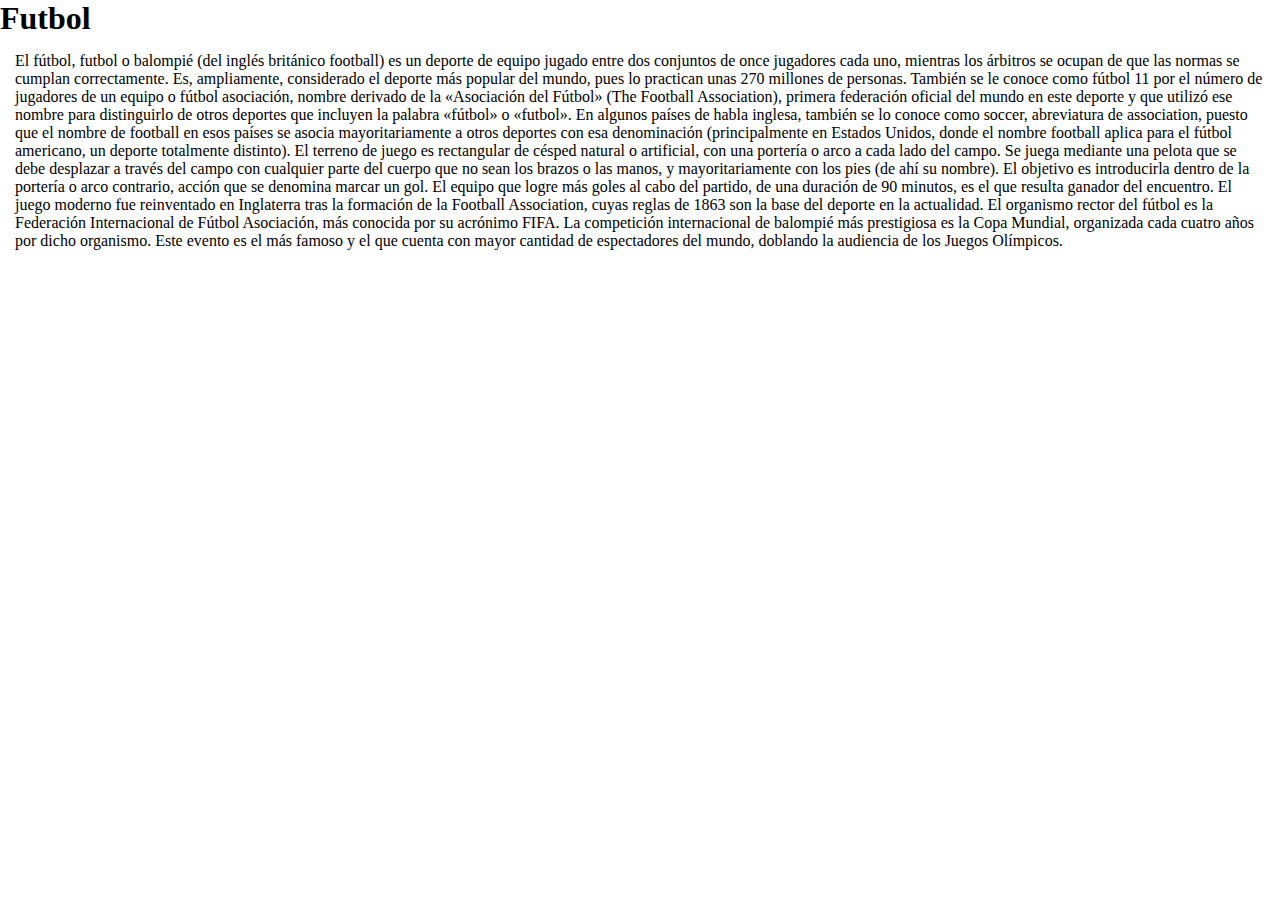
<file: index.html>
<!DOCTYPE html>

<html lang="es">

<head>
  <meta charset="utf-8">
  <meta http-equiv="X-UA-Compatible" content="IE=edge">
  <title>Deporte</title>
  <meta name="author" content="Pau">
  <meta name="description" content="">
  <meta name="viewport" content="width=device-width, initial-scale=1">
  <link rel="stylesheet" type="text/css" href="../css/style.css">
</head>

<body>
  <h1>Futbol</h1>
  <p>El fútbol, futbol o balompié (del inglés británico football) es un deporte de equipo jugado entre dos
    conjuntos de once jugadores cada uno, mientras los árbitros se ocupan de que las normas se cumplan correctamente.
    Es, ampliamente, considerado el deporte más popular del mundo, pues lo practican unas 270 millones de personas.
    También se le conoce como fútbol 11 por el número de jugadores de un equipo o fútbol asociación, nombre derivado de
    la «Asociación del Fútbol» (The Football Association), primera federación oficial del mundo en este deporte y que
    utilizó ese nombre para distinguirlo de otros deportes que incluyen la palabra «fútbol» o «futbol». En algunos
    países de habla inglesa, también se lo conoce como soccer, abreviatura de association, puesto que el nombre de
    football en esos países se asocia mayoritariamente a otros deportes con esa denominación (principalmente en Estados
    Unidos, donde el nombre football aplica para el fútbol americano, un deporte totalmente distinto).

    El terreno de juego es rectangular de césped natural o artificial, con una portería o arco a cada lado del campo. Se
    juega mediante una pelota que se debe desplazar a través del campo con cualquier parte del cuerpo que no sean los
    brazos o las manos, y mayoritariamente con los pies (de ahí su nombre). El objetivo es introducirla dentro de la
    portería o arco contrario, acción que se denomina marcar un gol. El equipo que logre más goles al cabo del partido,
    de una duración de 90 minutos, es el que resulta ganador del encuentro.

    El juego moderno fue reinventado en Inglaterra tras la formación de la Football Association, cuyas reglas de 1863
    son la base del deporte en la actualidad. El organismo rector del fútbol es la Federación Internacional de Fútbol
    Asociación, más conocida por su acrónimo FIFA. La competición internacional de balompié más prestigiosa es la Copa
    Mundial, organizada cada cuatro años por dicho organismo. Este evento es el más famoso y el que cuenta con mayor
    cantidad de espectadores del mundo, doblando la audiencia de los Juegos Olímpicos.</p>
</body>
<header>

</header>

</html>
</file>
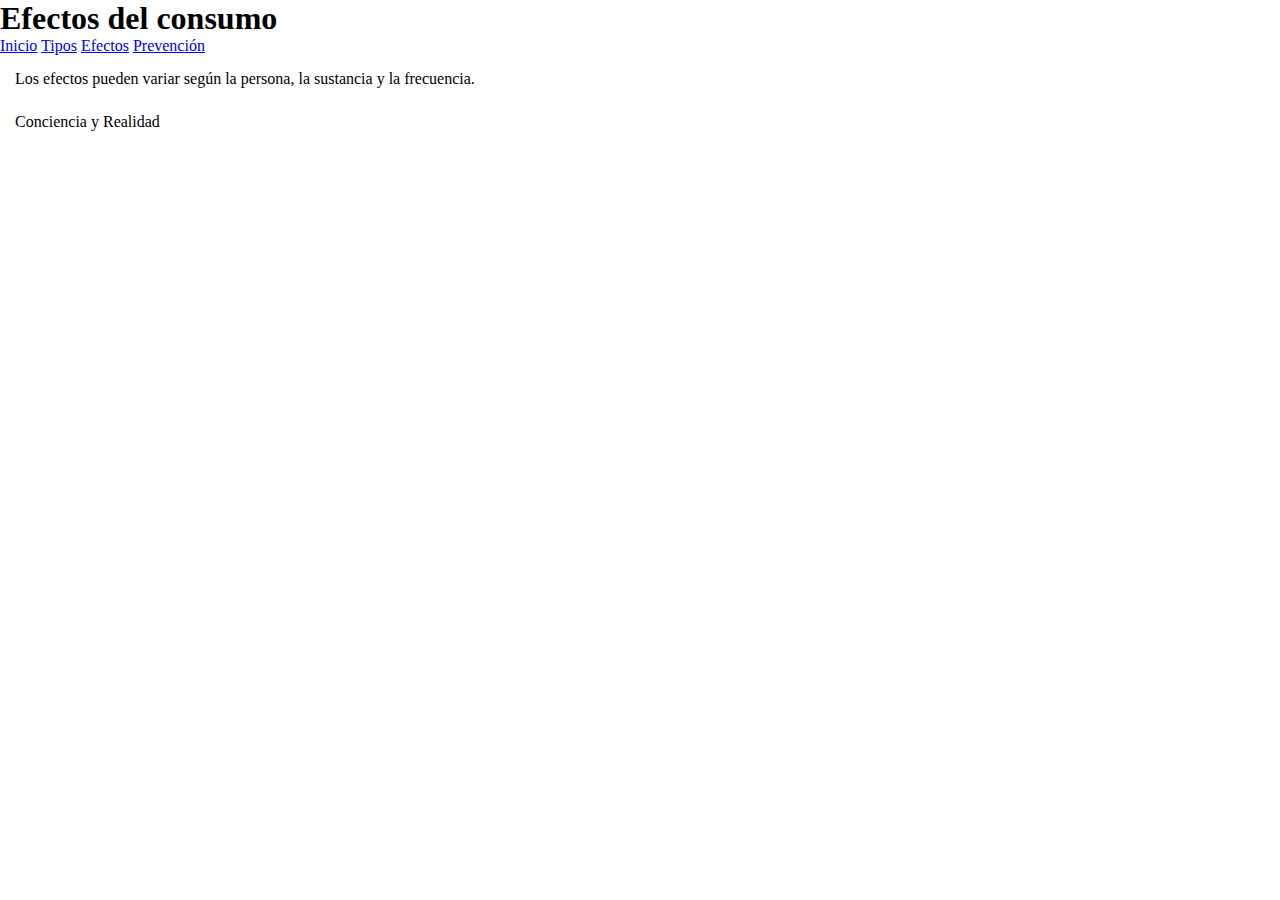
<file: html/efectos.html>
<!DOCTYPE html>
<html lang="es">
<head>
<meta charset="UTF-8">
<meta name="viewport" content="width=device-width, initial-scale=1.0">
<title>Efectos</title>
<link rel="stylesheet" href="../css/style.css">
</head>
<body>
<header>
<h1>Efectos del consumo</h1>
</header>
<nav>
<a href="../index.html">Inicio</a>
<a href="tipos.html">Tipos</a>
<a href="efectos.html">Efectos</a>
<a href="prevencion.html">Prevención</a>
</nav>
<main>
<p>Los efectos pueden variar según la persona, la sustancia y la frecuencia.</p>
</main>
<footer>
<p>Conciencia y Realidad</p>
</footer>
</body>
</html>
</file>
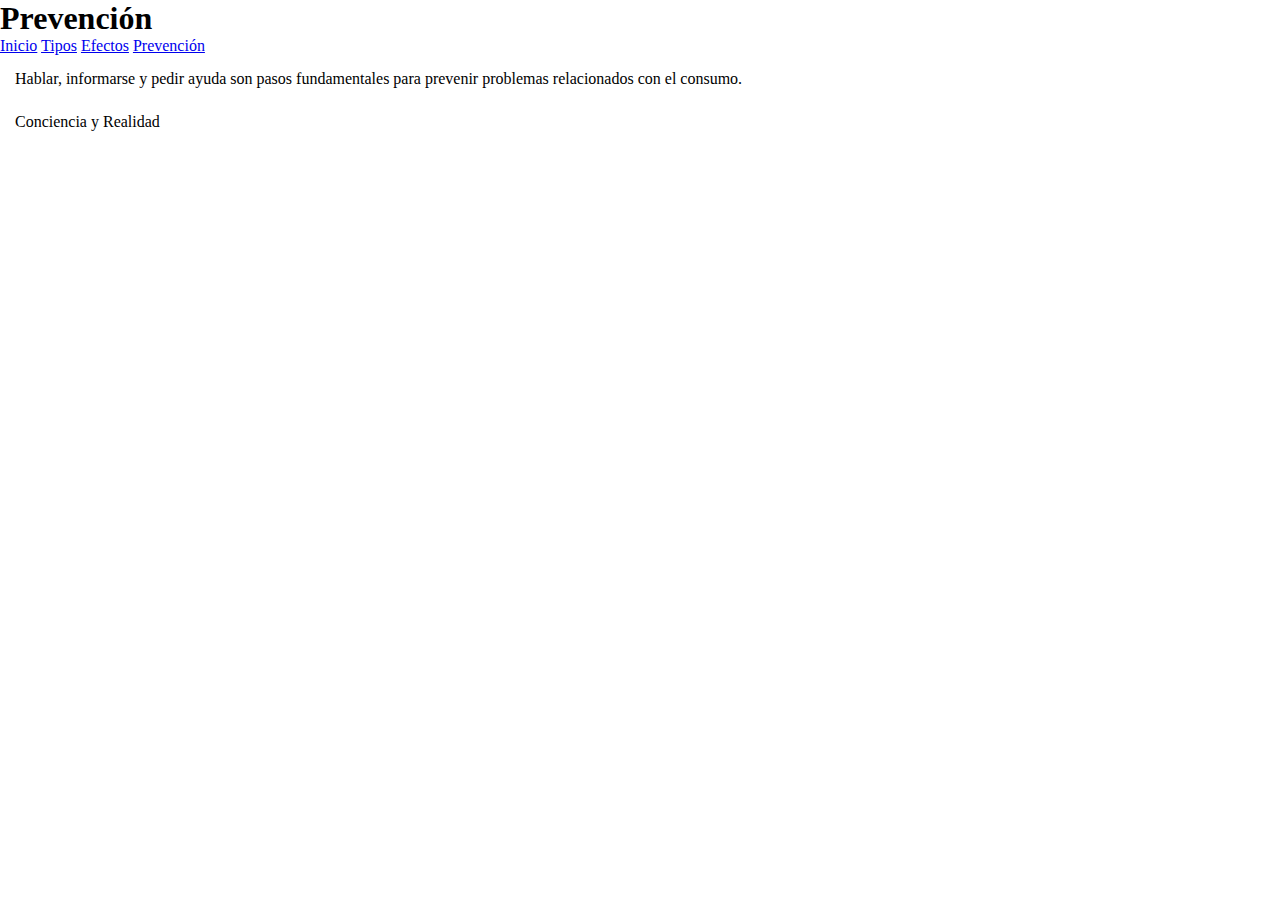
<file: html/prevencion.html>
<!DOCTYPE html>
<html lang="es">
<head>
<meta charset="UTF-8">
<meta name="viewport" content="width=device-width, initial-scale=1.0">
<title>Prevención</title>
<link rel="stylesheet" href="../css/style.css">
</head>
<body>
<header>
<h1>Prevención</h1>
</header>
<nav>
<a href="../index.html">Inicio</a>
<a href="tipos.html">Tipos</a>
<a href="efectos.html">Efectos</a>
<a href="prevencion.html">Prevención</a>
</nav>
<main>
<p>Hablar, informarse y pedir ayuda son pasos fundamentales para prevenir problemas relacionados con el consumo.</p>
</main>
<footer>
<p>Conciencia y Realidad</p>
</footer>
</body>
</html>
</file>
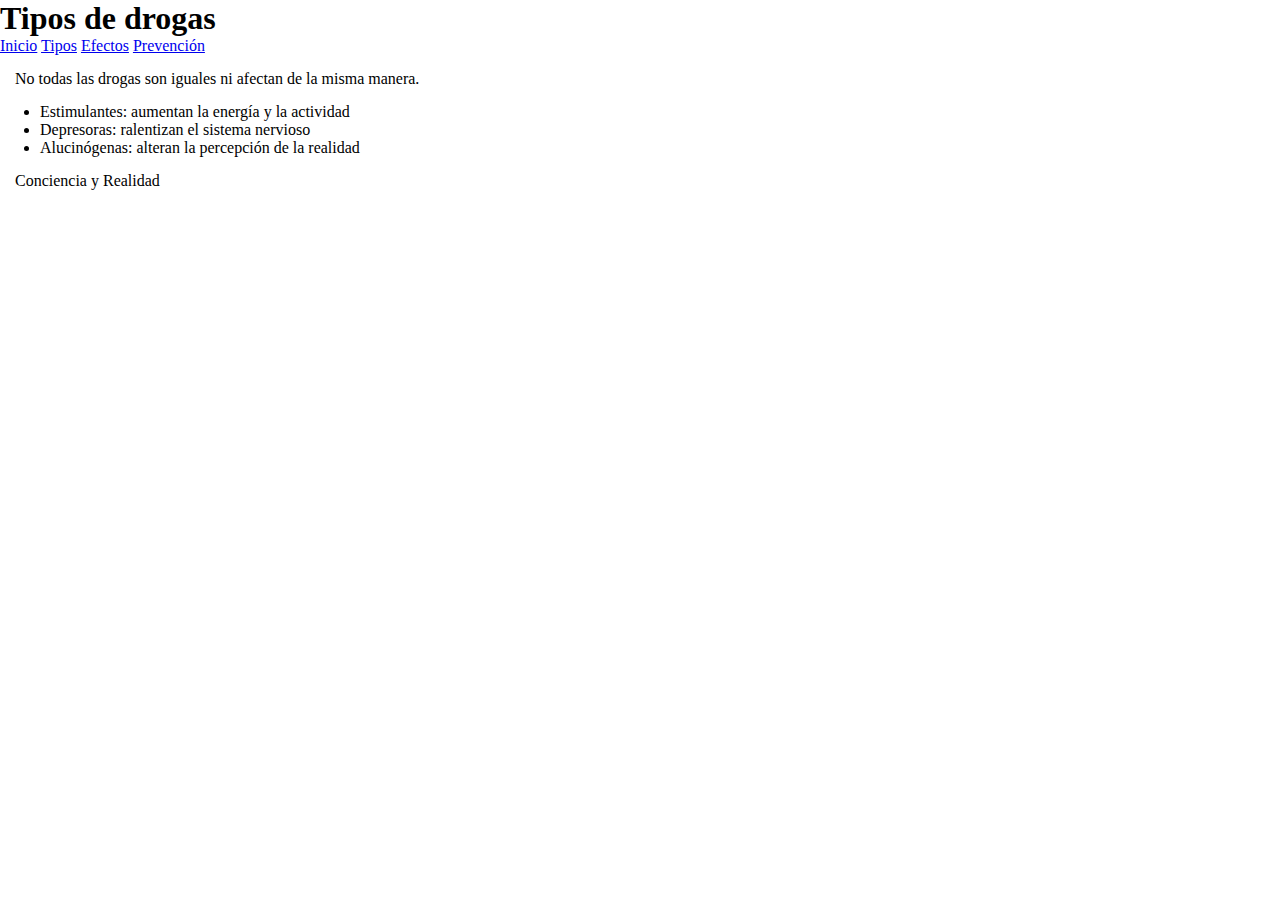
<file: html/tipos.html>
<!DOCTYPE html>
<html lang="es">
<head>
<meta charset="UTF-8">
<meta name="viewport" content="width=device-width, initial-scale=1.0">
<title>Tipos de drogas</title>
<link rel="stylesheet" href="../css/style.css">
</head>
<body>
<header>
<h1>Tipos de drogas</h1>
</header>
<nav>
<a href="../index.html">Inicio</a>
<a href="tipos.html">Tipos</a>
<a href="efectos.html">Efectos</a>
<a href="prevencion.html">Prevención</a>
</nav>
<main>
<p>No todas las drogas son iguales ni afectan de la misma manera.</p>
<ul>
<li>Estimulantes: aumentan la energía y la actividad</li>
<li>Depresoras: ralentizan el sistema nervioso</li>
<li>Alucinógenas: alteran la percepción de la realidad</li>
</ul>
</main>
<footer>
<p>Conciencia y Realidad</p>
</footer>
</body>
</html>
</file>
<file: css/style.css>
*{
    margin: 0;
    padding: o;
}

p {
    margin: 5px;
    padding: 10px;
}


.celdaGris {
    background-color: grey;
    color: red;
}

.celdaRoja{
    background-color: red;
    color: white;
}

.bordeNegro{
border: 1px black;
}

.bordes {background-color: coral;}
</file>
